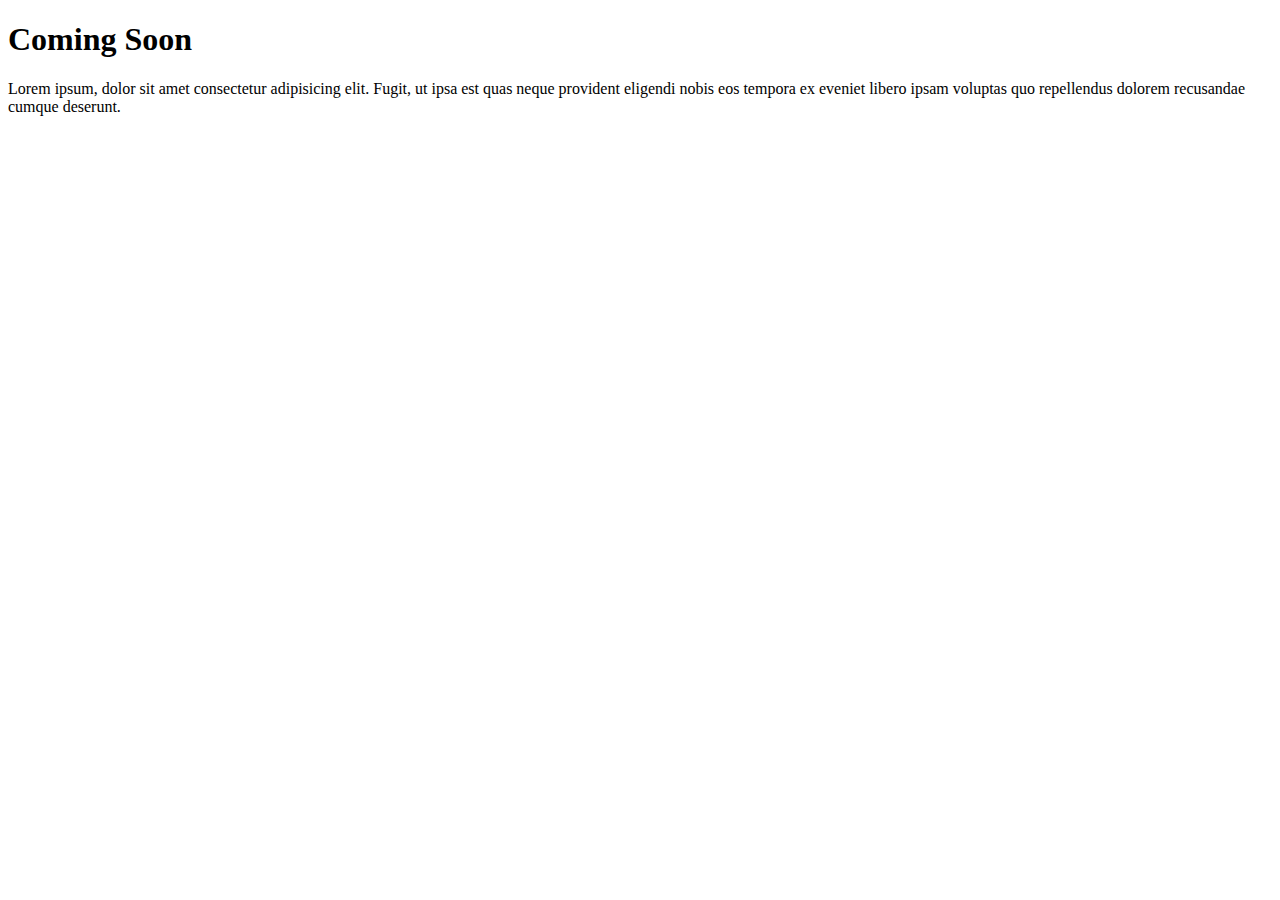
<file: blog-sec/blogsec.html>
<!DOCTYPE html>
<html lang="en">
<head>
    <meta charset="UTF-8">
    <meta http-equiv="X-UA-Compatible" content="IE=edge">
    <meta name="viewport" content="width=device-width, initial-scale=1.0">
    <title>TechPlag Blog</title>
</head>
<body>
    <h1>Coming Soon</h1>
    <p>Lorem ipsum, dolor sit amet consectetur adipisicing elit. Fugit, ut ipsa est quas neque provident eligendi nobis eos tempora ex eveniet libero ipsam voluptas quo repellendus dolorem recusandae cumque deserunt.</p>
</body>
</html>
</file>
